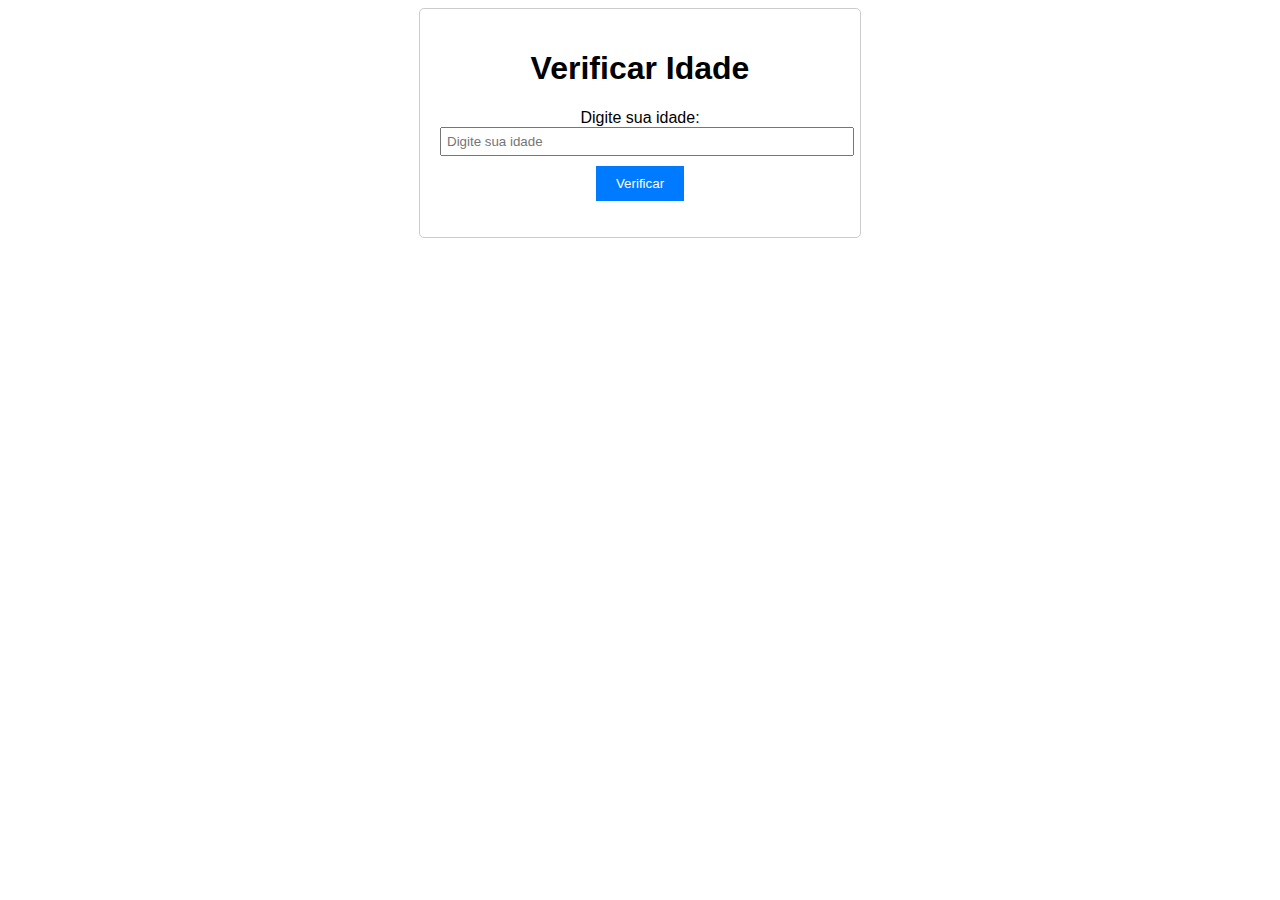
<file: if.js/1/index.html>
<!DOCTYPE html>
<html lang="en">
<head>
    <meta charset="UTF-8">
    <meta name="viewport" content="width=device-width, initial-scale=1.0">
    <link rel="stylesheet" href="style.css">
    <script src="index.js"></script>
    <title>Verificar Idade</title>
</head>
<body>
    <div class="container">
        <h1>Verificar Idade</h1>
        <label for="idade">Digite sua idade:</label>
        <input type="text" id="idade" placeholder="Digite sua idade">
        <button onclick="verificarIdade()">Verificar</button>
        <p id="resultado"></p>
    </div>
</body>
</html>
</file>
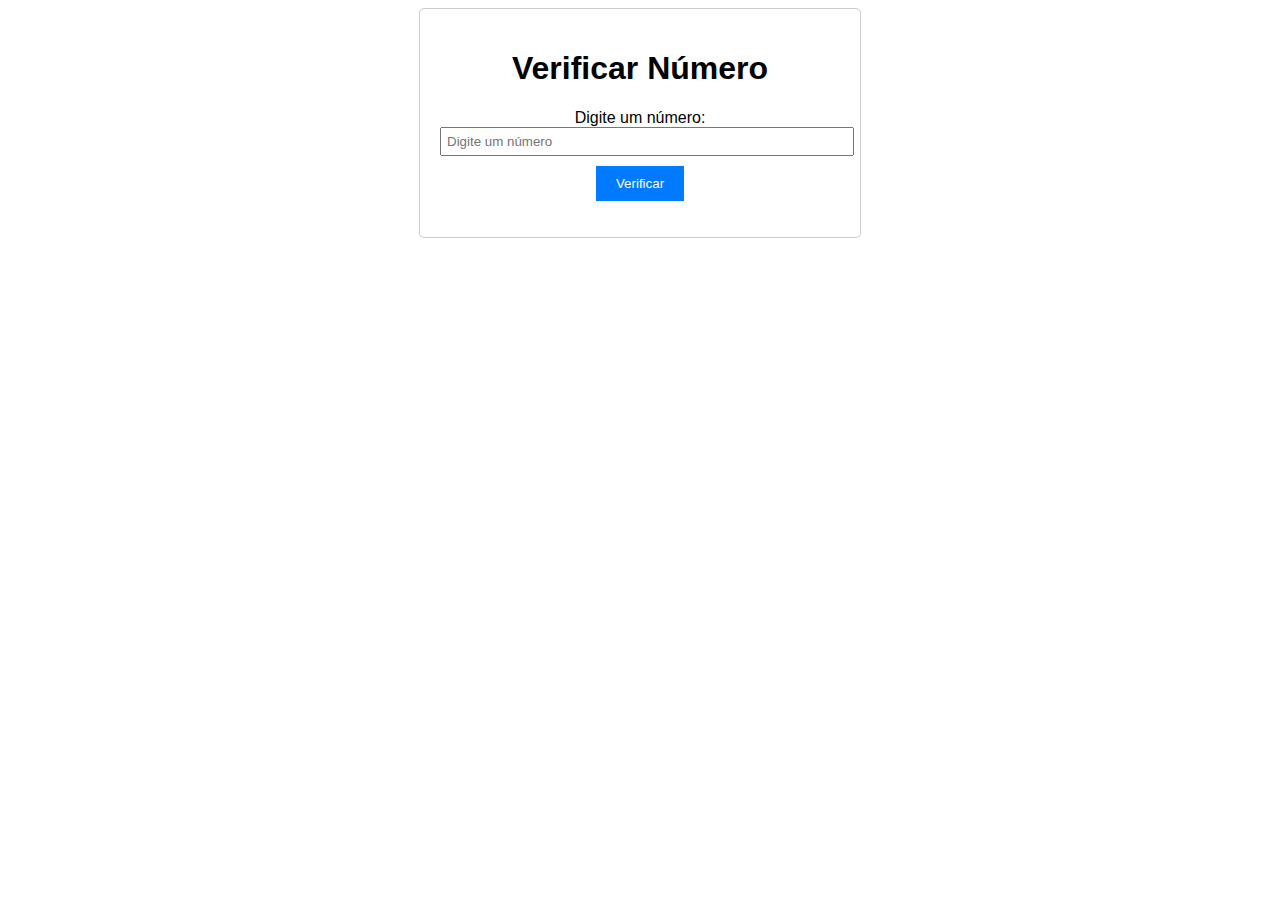
<file: if.js/2/index.html>
<!DOCTYPE html>
<html lang="en">
<head>
    <meta charset="UTF-8">
    <meta name="viewport" content="width=device-width, initial-scale=1.0">
    <link rel="stylesheet" href="styles.css">
    <title>Verificar Número</title>
</head>
<body>
    <div class="container">
        <h1>Verificar Número</h1>
        <label for="numero">Digite um número:</label>
        <input type="text" id="numero" placeholder="Digite um número">
        <button onclick="verificarNumero()">Verificar</button>
        <p id="resultado"></p>
    </div>
    <script src="index.js"></script>
</body>
</html>
</file>
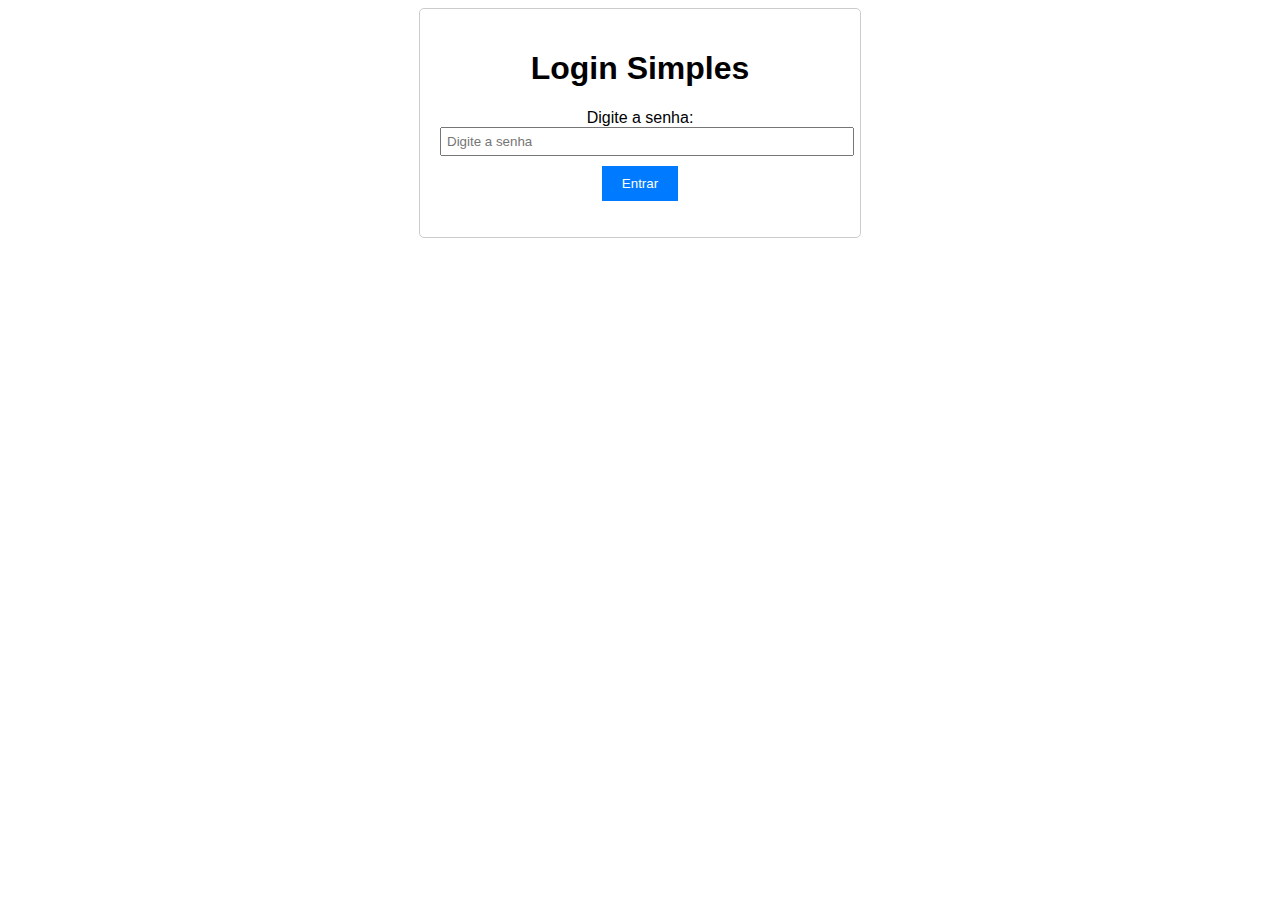
<file: if.js/3/index.html>
<!DOCTYPE html>
<html lang="en">
<head>
    <meta charset="UTF-8">
    <meta name="viewport" content="width=device-width, initial-scale=1.0">
    <link rel="stylesheet" href="styles.css">
    <title>Login Simples</title>
</head>
<body>
    <div class="container">
        <h1>Login Simples</h1>
        <label for="senha">Digite a senha:</label>
        <input type="password" id="senha" placeholder="Digite a senha">
        <button onclick="verificarSenha()">Entrar</button>
        <p id="resultado"></p>
    </div>
    <script src="index.js"></script>
</body>
</html>
</file>
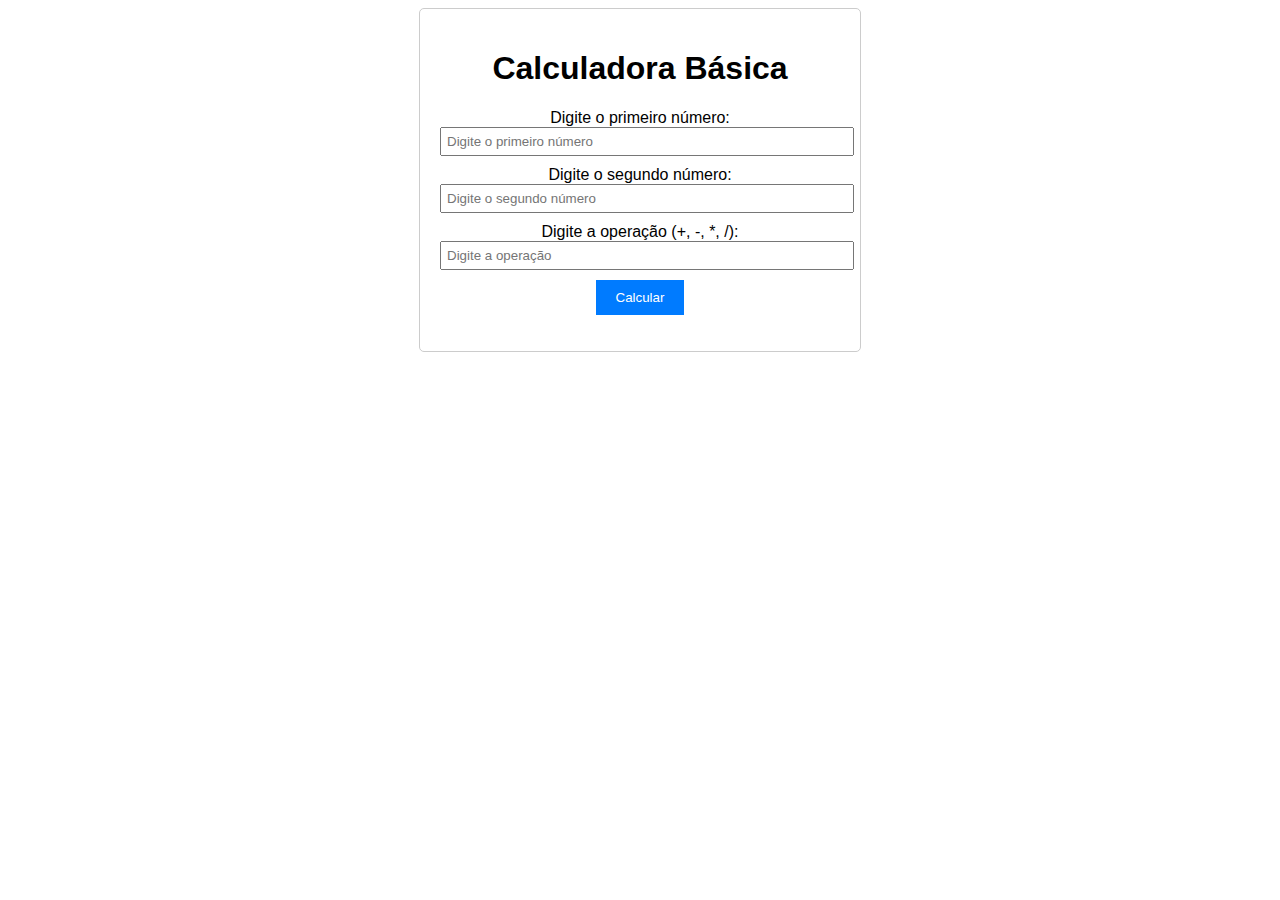
<file: if.js/4/index.html>
<!DOCTYPE html>
<html lang="en">
<head>
    <meta charset="UTF-8">
    <meta name="viewport" content="width=device-width, initial-scale=1.0">
    <link rel="stylesheet" href="styles.css">
    <title>Calculadora Básica</title>
</head>
<body>
    <div class="container">
        <h1>Calculadora Básica</h1>
        <label for="num1">Digite o primeiro número:</label>
        <input type="text" id="num1" placeholder="Digite o primeiro número">
        <label for="num2">Digite o segundo número:</label>
        <input type="text" id="num2" placeholder="Digite o segundo número">
        <label for="operacao">Digite a operação (+, -, *, /):</label>
        <input type="text" id="operacao" placeholder="Digite a operação">
        <button onclick="calcular()">Calcular</button>
        <p id="resultado"></p>
    </div>
    <script src="index.js"></script>
</body>
</html>
</file>
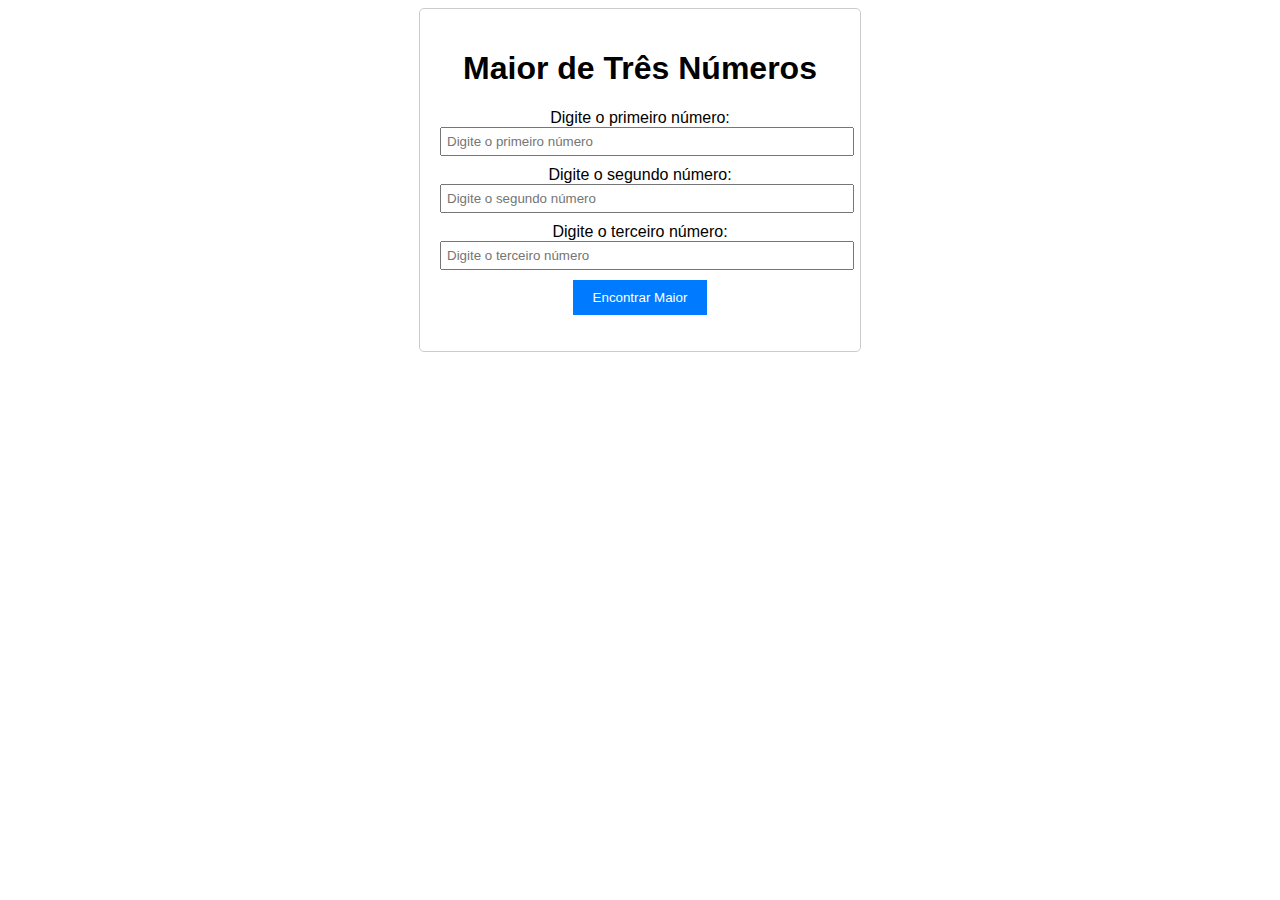
<file: if.js/5/index.html>
<!DOCTYPE html>
<html lang="en">
<head>
    <meta charset="UTF-8">
    <meta name="viewport" content="width=device-width, initial-scale=1.0">
    <link rel="stylesheet" href="styles.css">
    <title>Maior de Três Números</title>
</head>
<body>
    <div class="container">
        <h1>Maior de Três Números</h1>
        <label for="num1">Digite o primeiro número:</label>
        <input type="text" id="num1" placeholder="Digite o primeiro número">
        <label for="num2">Digite o segundo número:</label>
        <input type="text" id="num2" placeholder="Digite o segundo número">
        <label for="num3">Digite o terceiro número:</label>
        <input type="text" id="num3" placeholder="Digite o terceiro número">
        <button onclick="encontrarMaior()">Encontrar Maior</button>
        <p id="resultado"></p>
    </div>
    <script src="index.js"></script>
</body>
</html>
</file>
<file: if.js/1/style.css>
body {
    font-family: Arial, sans-serif;
}

.container {
    max-width: 400px;
    margin: 0 auto;
    text-align: center;
    padding: 20px;
    border: 1px solid #ccc;
    border-radius: 5px;
}

button {
    padding: 10px 20px;
    background-color: #007BFF;
    color: #fff;
    border: none;
    cursor: pointer;
}

button:hover {
    background-color: #0056b3;
}

input {
    padding: 5px;
    width: 100%;
    margin-bottom: 10px;
}
</file>
<file: if.js/2/styles.css>
body {
    font-family: Arial, sans-serif;
}

.container {
    max-width: 400px;
    margin: 0 auto;
    text-align: center;
    padding: 20px;
    border: 1px solid #ccc;
    border-radius: 5px;
}

button {
    padding: 10px 20px;
    background-color: #007BFF;
    color: #fff;
    border: none;
    cursor: pointer;
}

button:hover {
    background-color: #0056b3;
}

input {
    padding: 5px;
    width: 100%;
    margin-bottom: 10px;
}
</file>
<file: if.js/3/styles.css>
body {
    font-family: Arial, sans-serif;
}

.container {
    max-width: 400px;
    margin: 0 auto;
    text-align: center;
    padding: 20px;
    border: 1px solid #ccc;
    border-radius: 5px;
}

button {
    padding: 10px 20px;
    background-color: #007BFF;
    color: #fff;
    border: none;
    cursor: pointer;
}

button:hover {
    background-color: #0056b3;
}

input {
    padding: 5px;
    width: 100%;
    margin-bottom: 10px;
}
</file>
<file: if.js/4/styles.css>
body {
    font-family: Arial, sans-serif;
}

.container {
    max-width: 400px;
    margin: 0 auto;
    text-align: center;
    padding: 20px;
    border: 1px solid #ccc;
    border-radius: 5px;
}

button {
    padding: 10px 20px;
    background-color: #007BFF;
    color: #fff;
    border: none;
    cursor: pointer;
}

button:hover {
    background-color: #0056b3;
}

input {
    padding: 5px;
    width: 100%;
    margin-bottom: 10px;
}
</file>
<file: if.js/5/styles.css>
body {
    font-family: Arial, sans-serif;
}

.container {
    max-width: 400px;
    margin: 0 auto;
    text-align: center;
    padding: 20px;
    border: 1px solid #ccc;
    border-radius: 5px;
}

button {
    padding: 10px 20px;
    background-color: #007BFF;
    color: #fff;
    border: none;
    cursor: pointer;
}

button:hover {
    background-color: #0056b3;
}

input {
    padding: 5px;
    width: 100%;
    margin-bottom: 10px;
}
</file>
